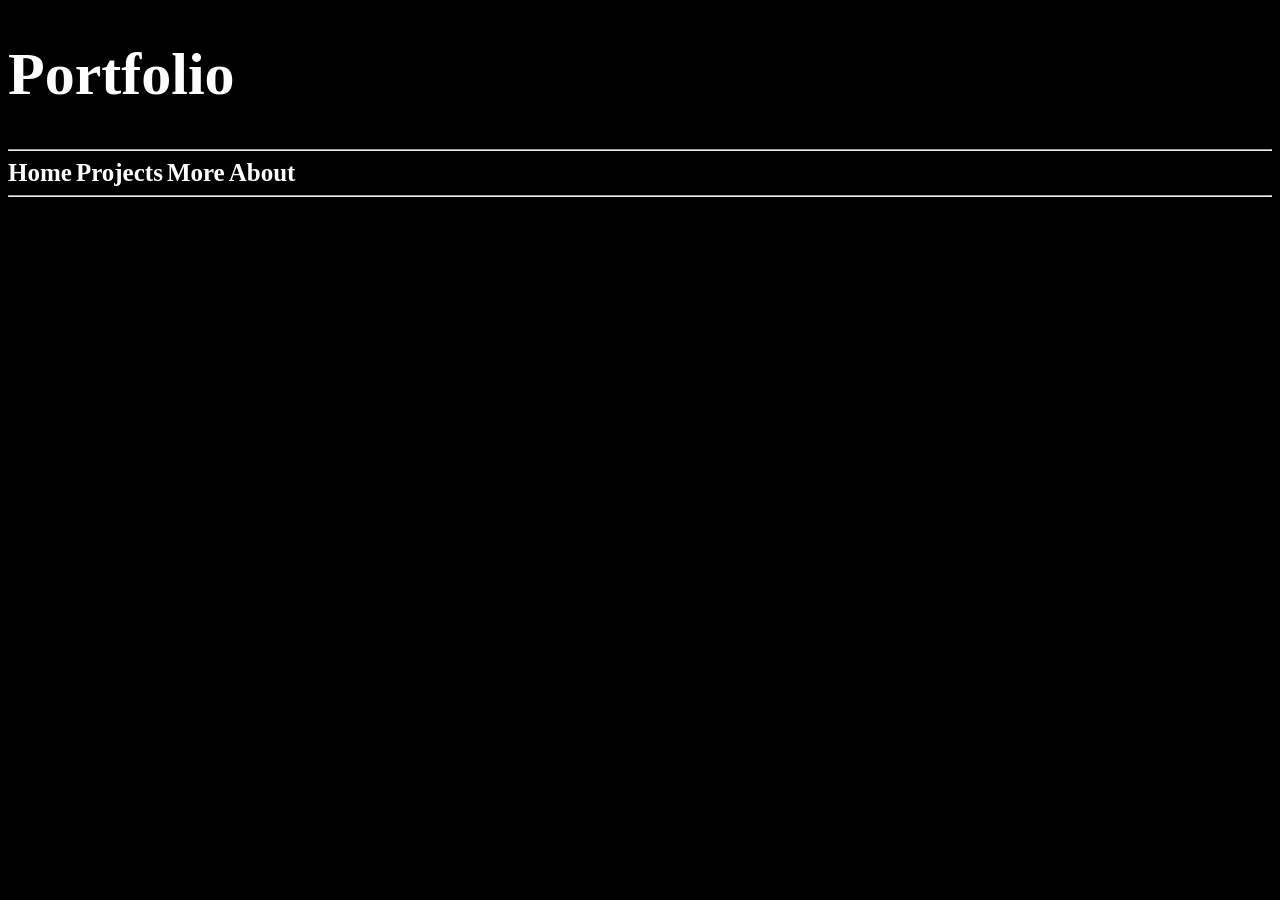
<file: index.html>
<!DOCTYPE html>
<html lang="en">
<head>
    <meta charset="UTF-8">
    <meta name="viewport" content="width=device-width, initial-scale=1.0">
    <title>Document</title>
</head>
<body>
   
    
    <link rel="stylesheet" href="style.css">
<h1>Portfolio</h1>
<hr>


  
<a href="index.html">Home</a>

 <a href="page_1.html">Projects</a>

<a href="Page_2.html">More</a>

<a href="Page_3.html">About</a>

<hr>


</body>
</html>
</file>
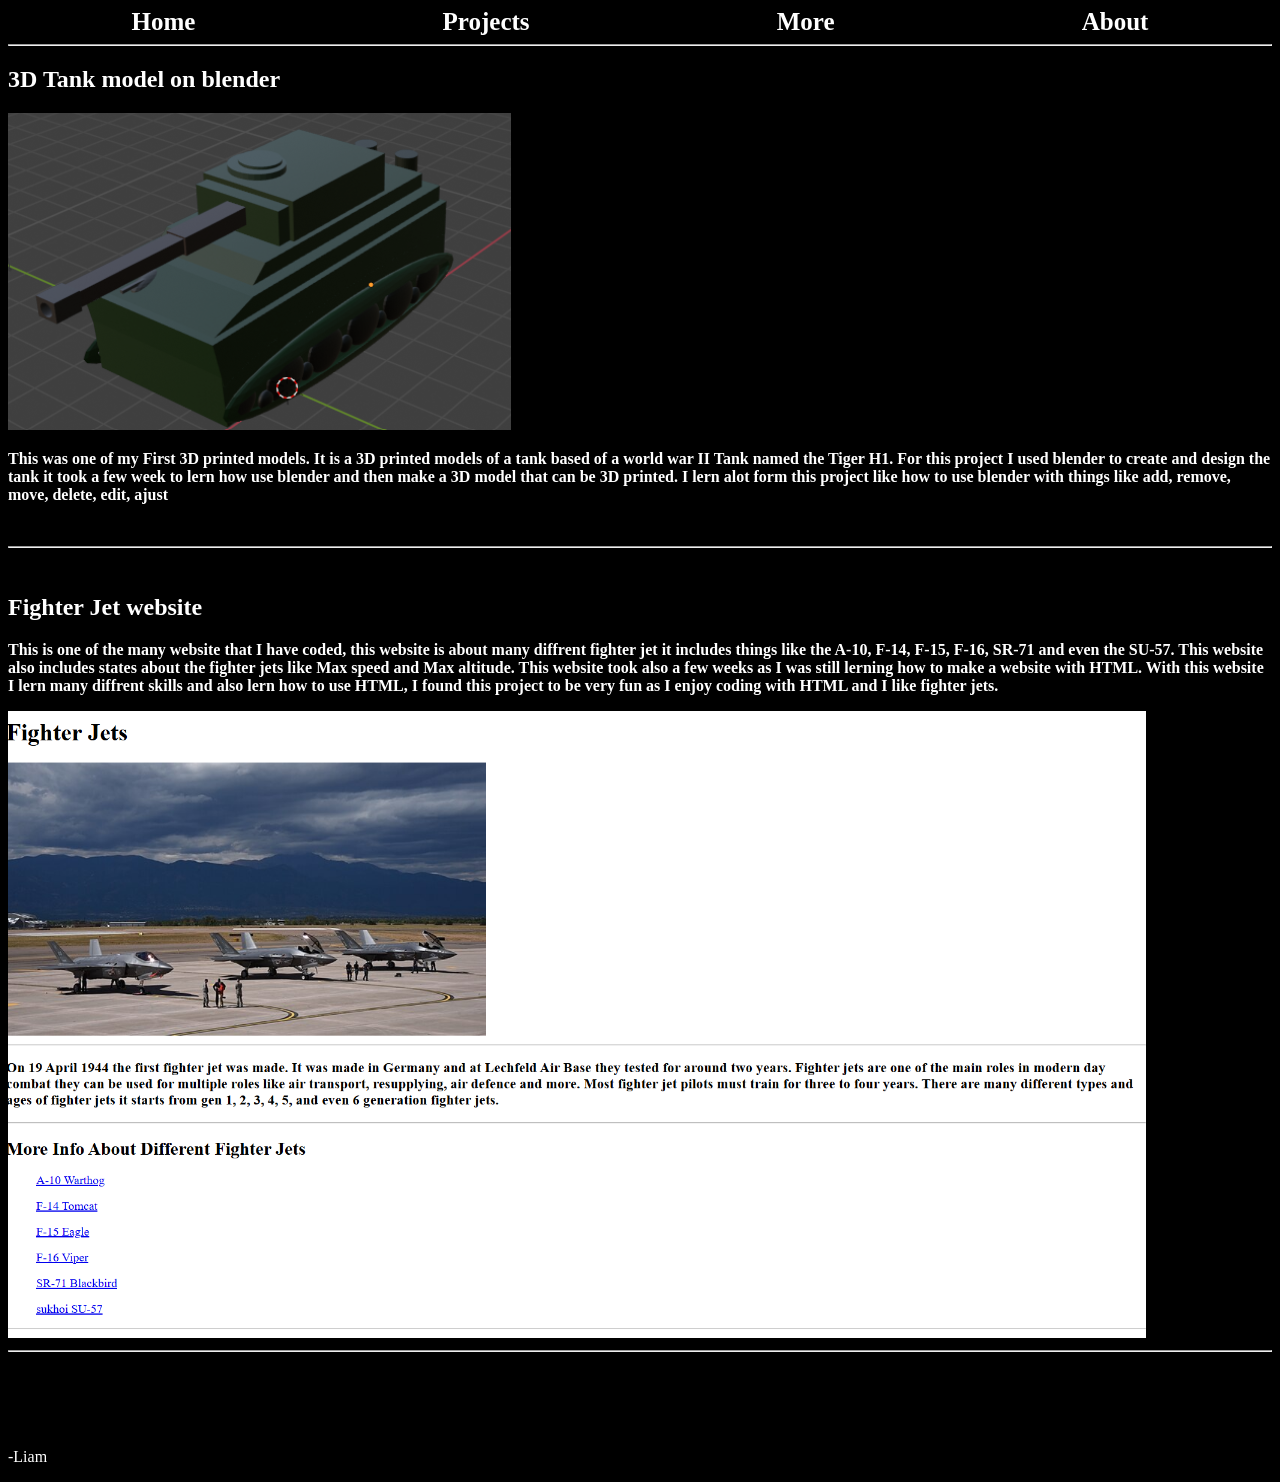
<file: Page_1.html>
<!DOCTYPE html>
<html lang="en">
<head>
     <link rel="stylesheet" href="style.css">
    <meta charset="UTF-8">
    <meta name="viewport" content="width=device-width, initial-scale=1.0">
    <title>Document</title>
</head>
<body>
    <div class="container">
<a href="index.html">Home</a>
 <a href="page_1.html">Projects</a>
<a href="Page_2.html">More</a>
<a href="Page_3.html">About</a>
</div>
<hr>

<h2>3D Tank model on blender </h2>

<img src="tiger_h1_screen_shot.png">

<p> <b>This was one of my First 3D printed models. It is a 3D printed models of a tank based of a world war II Tank named the Tiger H1. For this project I used blender to create and design the tank it took a few week to lern how use blender and then make a 3D model that can be 3D printed. I lern alot form this project like how to use blender with things like add, remove, move, delete, edit, ajust</b> </p>

<br>
<hr>
<br>
<h2>Fighter Jet website</h2>
<p><b>This is one of the many website that I have coded, this website is about many diffrent fighter jet it includes things like the A-10, F-14, F-15, F-16, SR-71 and even the SU-57. This website also includes states about the fighter jets like Max speed and Max altitude. This website took also a few weeks as I was still lerning how to make a website with HTML. With this website I lern many diffrent skills and also lern how to use HTML, I found this project to be very fun as I enjoy coding with HTML and I like fighter jets. </b></p>
<img src="screenshot_of_fighterJetWeb.png" width="90%"> 
<br>
<hr>


<br>
<br>
<br>
<br>
<p>-Liam</p>

</body>
</html>
</file>
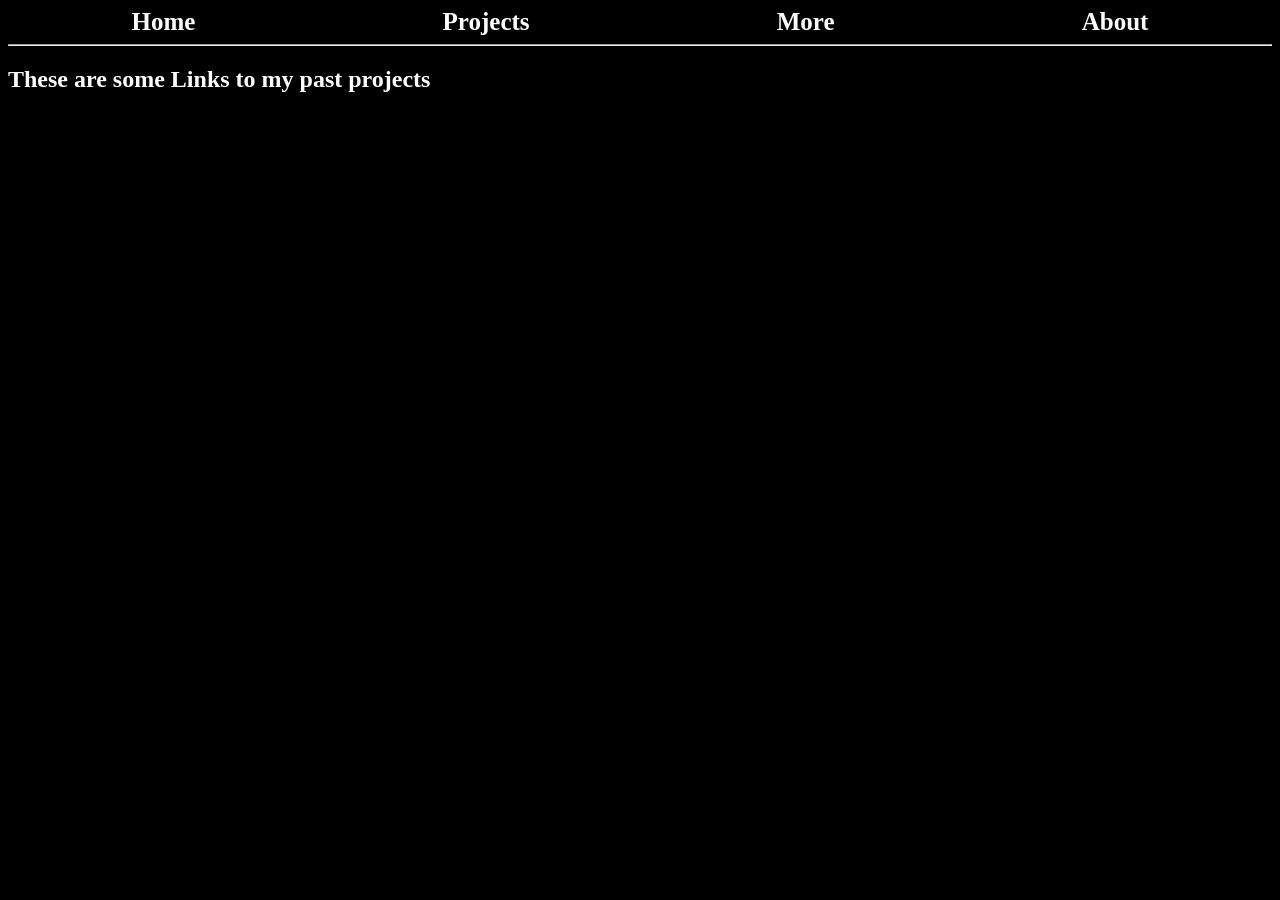
<file: Page_2.html>
<!DOCTYPE html>
<html lang="en">
<head>
     <link rel="stylesheet" href="style.css">
    <meta charset="UTF-8">
    <meta name="viewport" content="width=device-width, initial-scale=1.0">
    <title>Document</title>
</head>
<body>
        <div class="container">
<a href="index.html">Home</a>
 <a href="page_1.html">Projects</a>
<a href="Page_2.html">More</a>
<a href="Page_3.html">About</a>
</div>
<hr>

<h2>These are some Links to my past projects</h2>
<a href="../2026_SC_11TDG-Class-Factbook/index.html">

</body>
</html>
</file>
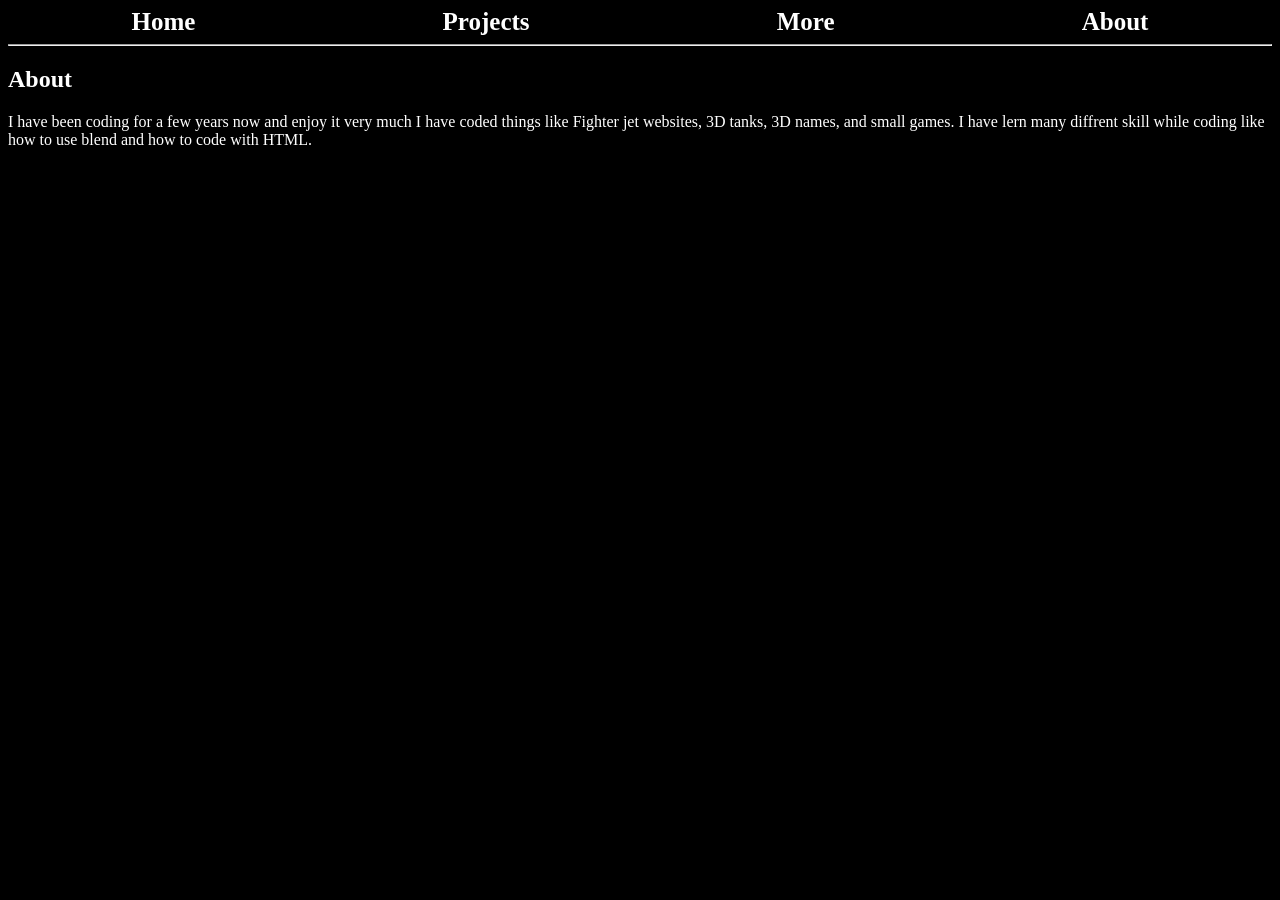
<file: Page_3.html>
<!DOCTYPE html>
<html lang="en">
<head>
     <link rel="stylesheet" href="style.css">
    <meta charset="UTF-8">
    <meta name="viewport" content="width=device-width, initial-scale=1.0">
    <title>Document</title>
</head>
<body>
        <div class="container">
<a href="index.html">Home</a>
 <a href="page_1.html">Projects</a>
<a href="Page_2.html">More</a>
<a href="Page_3.html">About</a>
</div>
<hr>
<h2>About </h2>
<p>I have been coding for a few years now and enjoy it very much I have coded things like Fighter jet websites, 3D tanks, 3D names, and small games. I have lern many diffrent skill while coding like how to use blend and how to code with HTML. </p>

</body>
</html>
</file>
<file: style.css>
body{
    background-color: black;
}

h1{
font-size: 60px ;
    color: white;
}

h2{
    color: white
}


p{
    color:white
}
.container {
  display: flex;
  justify-content: space-around; 

}
a{
    font-size: 25px;
    text-decoration: none;
      font-weight: bold;
color: white

         
}

h3{
    color: white
}



h4{
    color: white
}

li{
    color: white
}
</file>
